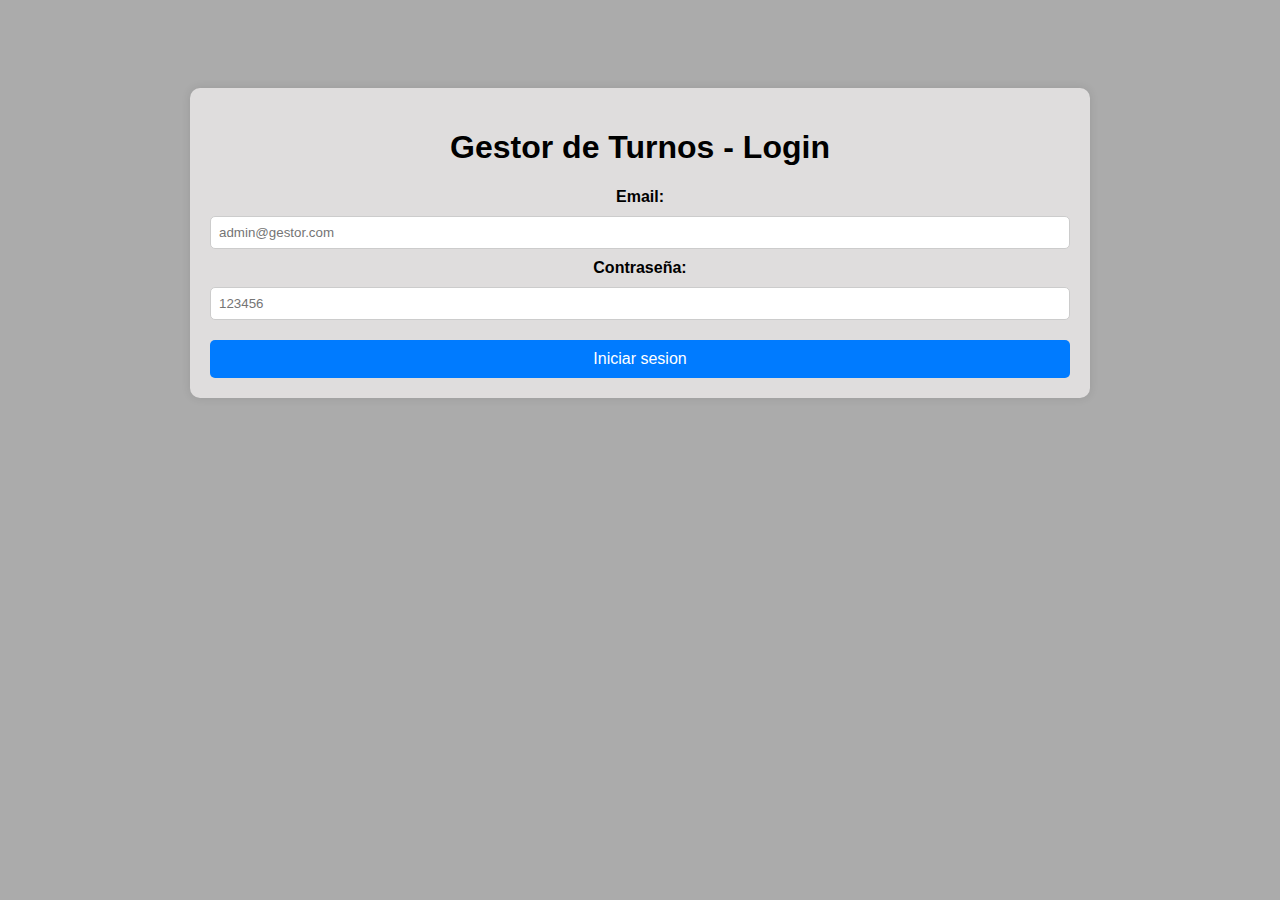
<file: login.html>
<!DOCTYPE html>
<html lang="es">
<head>
    <meta charset="UTF-8">
    <meta name="viewport" content="width=device-width, initial-scale=1.0">
    <title>Iniciar Sesion</title>
    <link rel="stylesheet" href="./css/styles.css">
</head>
<body>
    <div class="contenedor">
        <h1>Gestor de Turnos - Login</h1>
        <form id="formLogin">
            <label for="email">Email:</label>
            <input type="email" id="email" placeholder="admin@gestor.com" required>

            <label for="password">Contraseña:</label>
            <input type="password" id="password" placeholder="123456" required>

            <button type="submit">Iniciar sesion</button>
        </form>
    </div>

    <script src="./js/login.js"></script>
</body>
</html>
</file>
<file: css/styles.css>
/* Reset */
*,
*::before,
*::after {
    box-sizing: border-box;
}

body {
    font-family: Arial, sans-serif;
    background-color: #ababab;
    text-align: center;
    padding: 20px;
    padding-top: 60px;
}

/* Contenedor ppal */
.contenedor {
    max-width: 900px;
    margin: 20px auto;
    padding: 20px;
    background: rgb(223, 221, 221);
    border-radius: 10px;
    box-shadow: 0 0 10px rgba(0, 0, 0, 0.1);
    position: relative;
}

/* Header */
header {
    background: #007bff;
    color: white;
    padding: 15px;
    border-radius: 10px;
}

/* Estilos generales para el contenedor de usuario */
/* Contenedor del usuario */
.usuario-info {
    position: absolute;
    top: 10px;
    right: 10px;
    padding: 8px 12px;
    display: flex;
    align-items: center;
}

/* Ajuste del nombre de usuario */
#nombreUsuario {
    font-weight: bold;
    color: rgb(255, 255, 255);
}

/* Botón de cerrar sesión */
#cerrarSesionBtn {
    background: none;
    border: none;
    color: #a12921;
    cursor: pointer;
    font-size: 24px;
    transition: color 0.3s ease;
    margin-top: 0px;
}

#cerrarSesionBtn:hover {
    color: #dc1d1d;
}

#cerrarSesionBtn i {
    font-size: 16px;
}

#cerrarSesionBtn {
    display: flex;
    align-items: center;
    justify-content: center;
    border-radius: 50%;
    padding: 10px;
    width: 40px;
    height: 40px;
}

header h1 {
    margin: 0;
}

/* Distribucion grid */
.layout {
    display: grid;
    grid-template-columns: 1fr 1fr;
    grid-template-rows: auto auto;
    gap: 20px;
    margin-top: 20px;
}

/* Tarjetas */
.tarjeta {
    background: white;
    padding: 15px;
    border-radius: 10px;
    box-shadow: 2px 2px 5px rgba(0, 0, 0, 0.2);
    text-align: left;
}

/* Listas de turnos */
ul {
    list-style: none;
    padding: 0;
}

ul li {
    background: #f8f8f8;
    text-align: center;
    margin: 5px 0;
    padding: 10px;
    margin-left: 5px;
    border-radius: 5px;
    box-shadow: 0px 0px 5px gray;
}

/* Scroll a las listas de turnos */
.tarjeta ul {
    max-height: 300px;
    overflow-y: scroll;
    padding-right: 10px;
}

/* Formularios */
form {
    display: flex;
    flex-direction: column;
    gap: 10px;
}

label {
    font-weight: bold;
}

input {
    width: 100%;
    padding: 8px;
    border: 1px solid #ccc;
    border-radius: 5px;
    box-sizing: border-box;
}

/* Estilo del buscador por fechas */
input[type="date"] {
    width: 100%;
    padding: 10px;
    background-color: #f1f1f1;
    border: 2px solid #ccc;
    border-radius: 8px;
    font-size: 16px;
    color: #333;
    transition: all 0.3s ease;
    cursor: pointer;
}

input[type="date"]:focus {
    border-color: #007BFF;
    box-shadow: 0 0 5px rgba(0, 123, 255, 0.5);
}

/* Botones */
button {
    display: block;
    width: 100%;
    padding: 10px;
    font-size: 16px;
    background-color: #007bff;
    color: white;
    border: none;
    border-radius: 5px;
    cursor: pointer;
    transition: background 0.3s;
    margin-top: 10px;
}

button:hover {
    background-color: #0056b3;
}

/* Estilo para el select */
select {
    appearance: none;
    -webkit-appearance: none;
    -moz-appearance: none;
    width: 100%;
    padding: 10px;
    background-color: #f1f1f1;
    border: 2px solid #ccc;
    border-radius: 8px;
    font-size: 16px;
    color: #333;
    transition: all 0.3s ease;
    cursor: pointer;
}

select:focus {
    border-color: #007BFF;
    box-shadow: 0 0 5px rgba(0, 123, 255, 0.5);
}

select::after {
    content: "▼";
    position: absolute;
    right: 10px;
    top: 50%;
    transform: translateY(-50%);
    font-size: 14px;
    color: #888;
}

select::-ms-expand {
    display: none;
}

.turnos-reservados {
    grid-column: span 2;
}

/* Estilo para la tarjeta de calendario */
.tarjeta.calendario {
    grid-column: span 2;
    padding: 20px;
    display: flex;
    justify-content: center;
    align-items: center;
    height: auto;
}

/* Ajuste del calendario */
#calendar {
    width: 100%;
    height: 100%;
}

/* Estilos personalizados para los botones de FullCalendar */
.fc-button {
    display: inline-block;
    width: auto;
    padding: 10px 20px;
    font-size: 16px;
    background-color: #007bff;
    color: white;
    border: none;
    border-radius: 5px;
    cursor: pointer;
    transition: background 0.3s ease;
}

.fc-button:hover {
    background-color: #0056b3;
}

.fc-button-primary {
    background-color: #007bff;
    color: white;
}

.fc-button-primary:hover {
    background-color: #0056b3;
}

.fc-prev-button,
.fc-next-button {
    background-color: #007bff;
}

.fc-prev-button:hover,
.fc-next-button:hover {
    background-color: #0056b3;
}

footer {
    text-align: center;
    margin-top: 30px;
    font-size: 0.9em;
    color: #777;
}

/* Tablet (entre 768px y 1024px) */
@media (max-width: 1024px) and (min-width: 768px) {
    .layout {
        grid-template-columns: 1fr;
        gap: 15px;
    }

    .tarjeta.calendario {
        grid-column: span 1;
    }

    .usuario-info {
        top: 5px;
        right: 5px;
        padding: 6px 10px;
    }

    header h1 {
        font-size: 1.5rem;
    }
}

/* Mobile grande (entre 480px y 768px) */
@media (max-width: 768px) and (min-width: 480px) {
    .contenedor {
        padding: 15px;
    }

    .layout {
        grid-template-columns: 1fr;
        gap: 10px;
    }

    .tarjeta {
        padding: 10px;
    }

    header h1 {
        font-size: 1.2rem;
    }

    #cerrarSesionBtn {
        width: 35px;
        height: 35px;
    }
}

/* Mobile pequeño (menos de 480px) */
@media (max-width: 479px) {
    body {
        padding: 10px;
        padding-top: 50px;
    }

    .contenedor {
        margin: 10px auto;
        padding: 10px;
    }

    header {
        padding: 10px;
    }

    header h1 {
        font-size: 1rem;
    }

    .usuario-info {
        flex-direction: column;
        align-items: flex-end;
    }

    #cerrarSesionBtn {
        width: 30px;
        height: 30px;
        font-size: 20px;
        padding: 8px;
    }

    .layout {
        grid-template-columns: 1fr;
        gap: 8px;
    }

    .tarjeta {
        padding: 8px;
    }

    .tarjeta.calendario {
        padding: 10px;
    }

    button {
        font-size: 14px;
        padding: 8px;
    }

    input, select {
        font-size: 14px;
        padding: 8px;
    }
}
</file>
